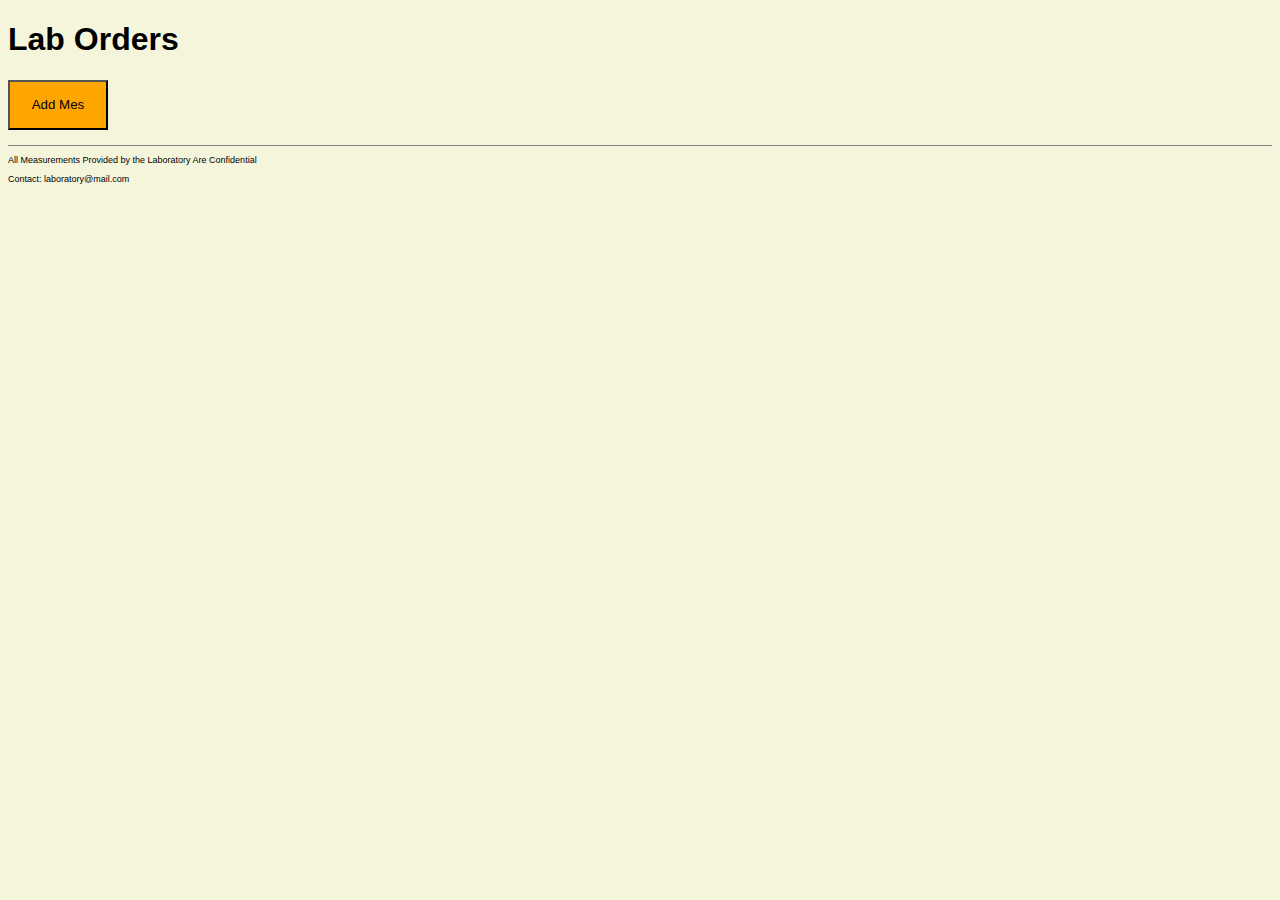
<file: index.html>
<!DOCTYPE html>
<html lang="en">
<head>
    <meta charset="UTF-8">
    <meta http-equiv="X-UA-Compatible" content="IE=edge">
    <meta name="viewport" content="width=device-width, initial-scale=1.0">
    <link rel="stylesheet" href="/css/style.css">
    <link rel="stylesheet" href="/css/style.css">
    <title>Document</title>
</head>
<body>
    <div class="container">

        

    </div>


    <script src="helper.js"></script>
    <script src="apelare.js"> </script>
    
</body>
</html>
</file>
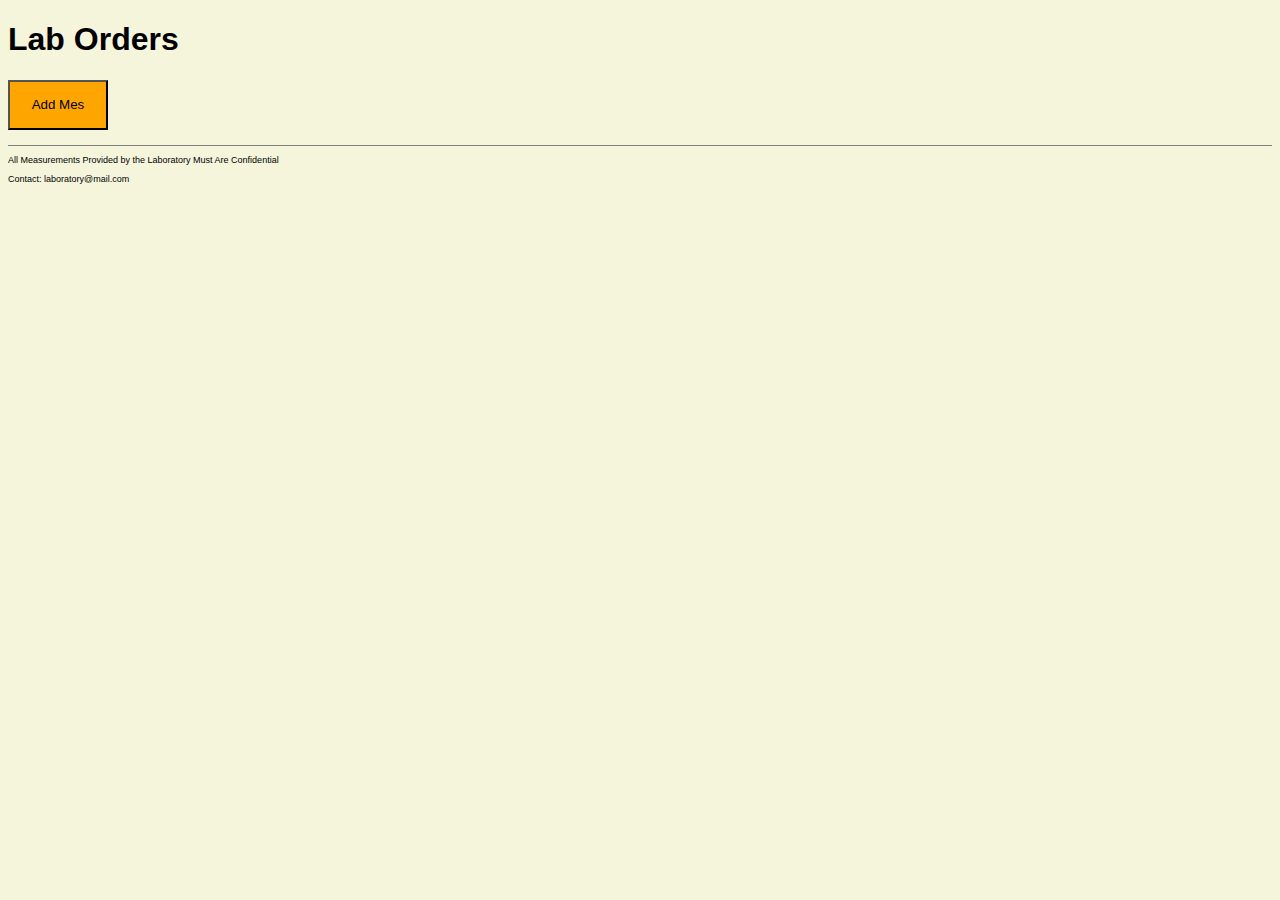
<file: mock-up/index.html>
<!DOCTYPE html>
<html lang="en">
<head>
    <meta charset="UTF-8">
    <meta http-equiv="X-UA-Compatible" content="IE=edge">
    <meta name="viewport" content="width=device-width, initial-scale=1.0">
    <link rel="stylesheet" href="/css/style.css">
    <link rel="stylesheet" href="/css/style.css">
    <title>Lab Orders</title>
</head>
<body>

    <header class="title">

        <h1>Lab Orders</h1>

        <input type="button" id="addMes" name="AddMeasurement" value="Add Mes">

    </header>

    <main class="messArea">

        <h2>Measurement Set</h2>

        <label for="mess1" class="eticheta">Measurement 1:</label>
        <input type="text" id="mess1" class="mess">
       
        <label for="mess2" class="eticheta">Measurement 2:</label>
        <input type="text" id="mess2" class="mess">

        <label for="mess3" class="eticheta">Measurement 3:</label>
        <input type="text" id="mess3" class="mess">



        <input type="button" id="showRes" name="ShowResults" value="Show Results">

    </main>

    <footer class="contact">
        <p>All Measurements Provided by the Laboratory Must Are Confidential</p>
        <p>Contact: laboratory@mail.com</p>
    </footer>


    
</body>
</html>
</file>
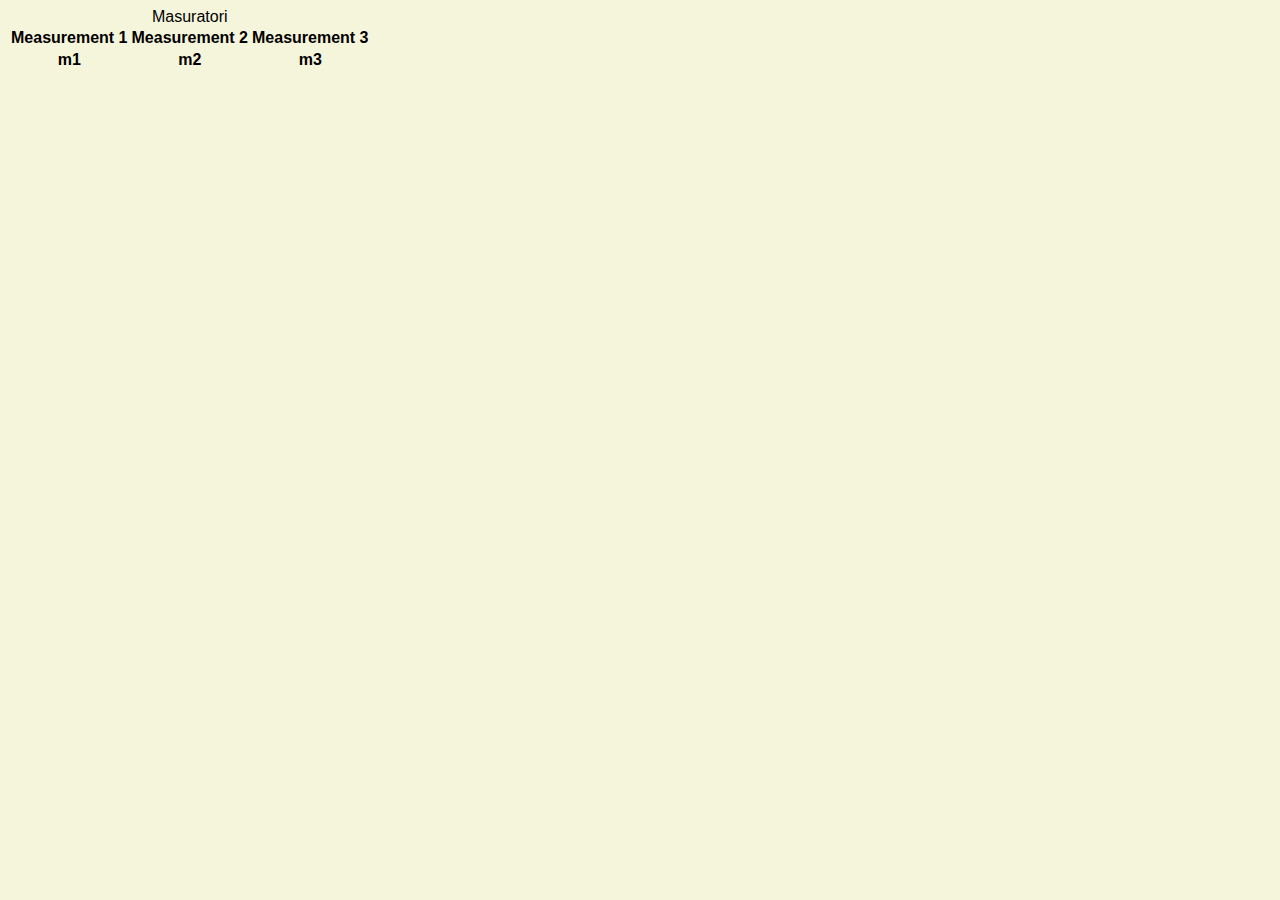
<file: mock-up/mess.html>
<!DOCTYPE html>
<html lang="en">
<head>
    <meta charset="UTF-8">
    <meta http-equiv="X-UA-Compatible" content="IE=edge">
    <meta name="viewport" content="width=device-width, initial-scale=1.0">
    <link rel="stylesheet" href="/css/style.css">
    <link rel="stylesheet" href="/css/style.css">
    <title>Measurements</title>
</head>
<body>

    <table class="messtable">
        <caption class="titlu">Masuratori</caption>
        <thead>
            <tr>
                <th scope="col">Measurement 1</th>
                <th scope="col">Measurement 2</th>
                <th scope="col">Measurement 3</th>
            </tr>
        </thead>

        <tbody>
            <tr>
                <th scope="row">m1</th>
                <th>m2</th>
                <th>m3</th>
            </tr>


        </tbody>





    </table>



    
</body>
</html>
</file>
<file: css/style.css>
*{
    box-sizing: border-box;
    font-family: Arial, Helvetica, sans-serif;
}

body{
    background-color: beige;
}


#addMes{

    width: 100px;
    height: 50px;
    background-color: orange;
}



.messArea{

    display: flex;
    flex-direction: column;
    margin-top: 10px;
    border-top: 1px solid grey;
    display: none;

}

.eticheta{

    margin-top: 12px;
}

.mess{

     width: 310px;
    height: 50px;
    border: 0px;
    border-radius: 5px;
}

.contact{

    border-top: 1px solid grey;
    margin-top: 15px;
    font-size: 9px;
}

#showRes{

    margin-top: 15px;
    width: 100px;
    height: 50px;
    background-color: lightgreen;
}

.afisare{

  

    display: flex;
    flex-direction: column;
    margin-top: 10px;
    border-top: 1px solid grey;
}

@media(min-width:720px){

    .mess{

        width: 310px;
       height: 50px;
       border: 0px;
       border-radius: 5px;
   }



}
</file>
